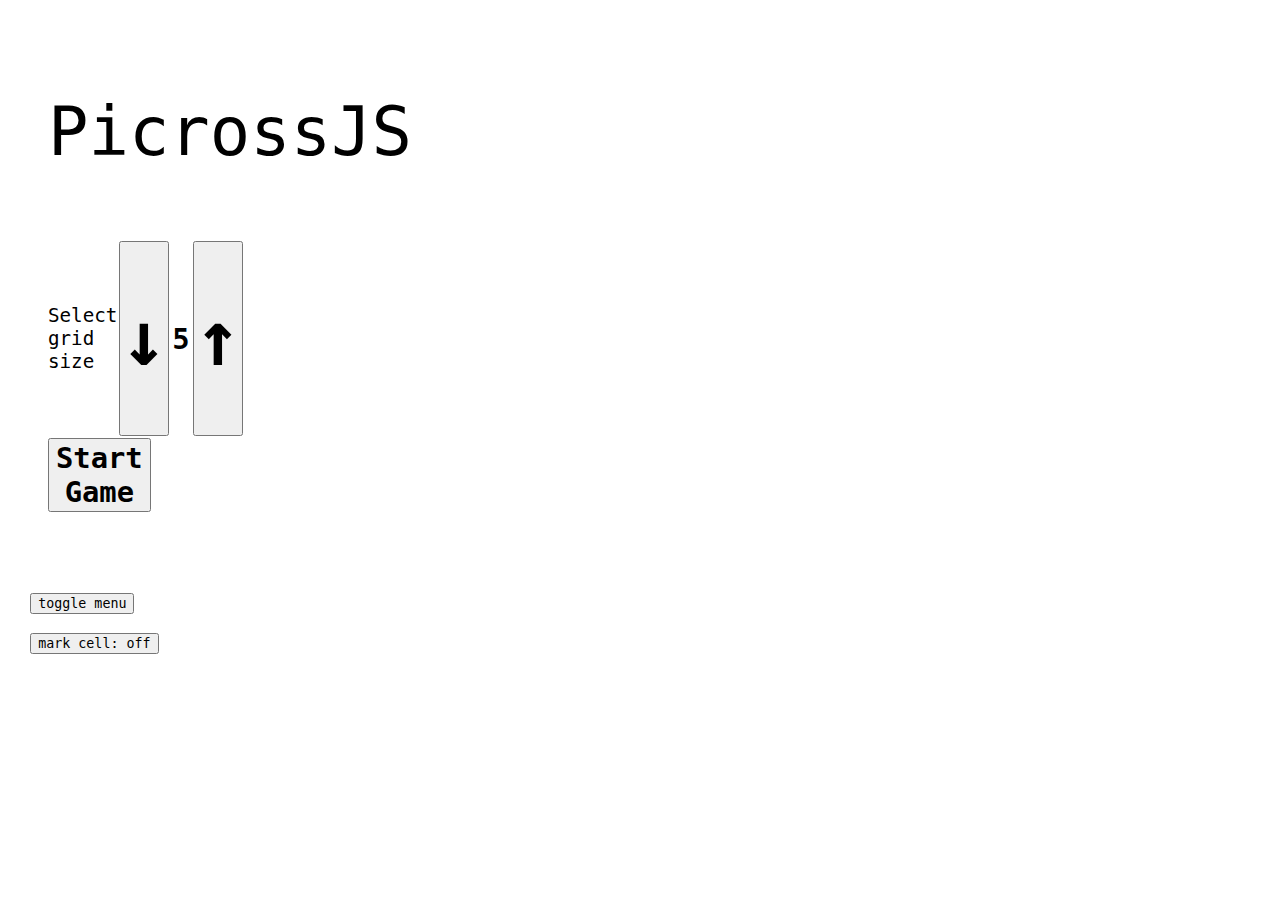
<file: index.html>
<!DOCTYPE html>
<html>

<head>

  <script src="main.js"></script>
  <link rel="stylesheet" type="text/css" href="main.css">

  <meta name="viewport" content="width=device-width, initial-scale=1.0, minimum-scale=1.0, user-scaleable=no">


  <title>PicrossJS</title>
</head>

<body>

  <div id="all_menus" >
  <div id="menu">
    <div>
      <h1 id="header">PicrossJS</h1>
      <br>
    </div>

    <div id="grid_select">
      <div>
        <p>Select grid size</p>
      </div>
      <br>
      <br>
      <button type="button" class="arrow" onclick="change_grid_size('down')">
        <h1> &darr; </h1>
      </button>
      <br>
      <h2 id="grid_size"> 5 </h2>
      <br>
      <button type="button" class="arrow" onclick="change_grid_size('up')">
        <h1> &uarr; </h1>
      </button>
      <br>
    </div>

    <button type="button" id="start" onclick="updateHTML('picross', makeGrid(grid_size))">Start Game</button>

  </div>

  <br>
  <br>
    <div id="in_game_menu">
        <button type="button" onclick="menu_toggle()">toggle menu </button>
        <br>
        <br>
      <button type="button" id="marker" onclick="change_mode()">mark cell: off </button>

      <br>
      <h2 id="score">

      </h2>
      <br>
      <h2 id="win">

      </h2>

    </div>

  </div>
  <div id="game">
    <div id="picross">
    </div>
  </div>
  


</body>

</html>
</file>
<file: main.css>
* {
    box-sizing: border-box;
    font-family: Lucida Console, Lucida Sans Typewriter, monaco, Bitstream Vera Sans Mono, monospace !important;
}

body {
    display: flex;
}

#start {
    font-weight: bold;
    font-size: 1.5em;
}

.arrow {
    text-align: center;
    font-size: 2em;
    margin: 5%;
    padding: 0%;
}

#grid_size {
    margin: 5%;
    padding: 0%;
}

#in_game_menu {
    margin: 5%;

}

#grid_select {
    display: -webkit-flex;
    /* Safari */
    -webkit-align-items: center;
    /* Safari 7.0+ */
    display: flex;
    align-items: center;
}

#all_menus {
    display: inline-block;
    vertical-align: top;
}

#menu {
    width: 25%;
    padding: 40px;
    font-size: 1.2em;
    display: inline-block;
    vertical-align: top;
}

#game {
    flex: 1;
    margin: auto;
    display: inline-block;
}

#header {
    font-weight: 500;
    font-size: 3.5em;
}

#picross {
    border-spacing: 0px;
    border-collapse: separate;
    margin: 30px auto;
}

#picross td {
    border: 2px solid #000;
    height: 100px;
    width: 100px;
    text-align: center;
    font: 200 60px Lucida Console, monospace;
    cursor: pointer;
    -webkit-touch-callout: none;
    -webkit-user-select: none;
    -khtml-user-select: none;
    -moz-user-select: none;
    -ms-user-select: none;
    user-select: none;
}

.rows {
    text-align: right;
    background-blend-mode: color;
    background-color: black;
    color: whitesmoke;
}

.columns {
    background-color: black;
    color: whitesmoke;
}

#picross tr:first-child td {
    /* First row all columns */
    border-top: none;
}

#picross tr:last-child td {
    /* Last row all columns */
    border-bottom: none;
}

#picross tr td:first-child {
    /* First column of every row */
    border-left: none;
}

#picross tr td:last-child {
    /* Last column of every row */
    border-right: none;
}

@media all and (orientation:portrait) {
    body {
        display: block;
    }
    #header {
        font-size: 2em;
        text-align: center;
    }
    #menu {
        width: 100%;
        display: block;
        padding-bottom: 10px;
    }
    #game {
        width: 100%;
        display: block;
        margin-bottom: 100px;
    }
    #picross td {
        font: 200 30px Lucida Console, monospace;
        height: 50px;
        width: 50px;
    }
}
</file>
